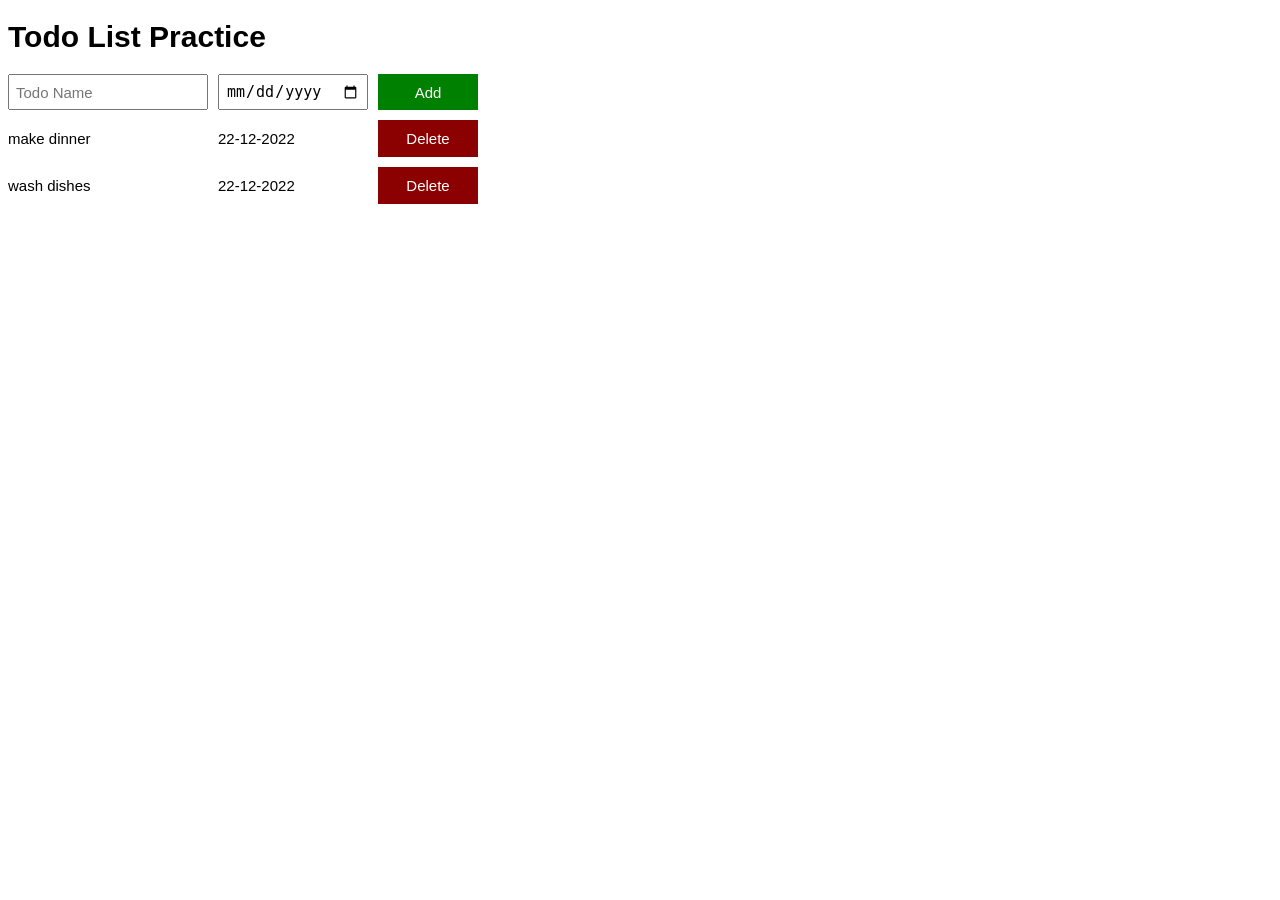
<file: index.html>
<!DOCTYPE html>
<html lang="en">

<head>
    <meta charset="UTF-8">
    <meta name="viewport" content="width=device-width, initial-scale=1.0">
    <title>Todo List</title>
    <link rel="stylesheet" href="./to-do-list.css">
</head>

<body>

<h1>Todo List Practice</h1>

<div class="todo-input-grid">
<input placeholder="Todo Name" class="js-name-input name-input">
<input type="date" class="js-due-date-input due-date-input">
<button class="js-add-button add-todo-button">Add</button>
</div>
<div class="js-todo-list todo-grid"></div>

    <script src="./to-do-list.js"></script>
</body>

</html>
</file>
<file: to-do-list.css>
body {
    
    font-family: Arial;
    font-size: 15px;
}

.todo-grid,
.todo-input-grid {
    display: grid;
    grid-template-columns: 200px 150px 100px;
    column-gap: 10px;
    row-gap: 10px;
    align-items: center;

}

.todo-input-grid {
    margin-bottom: 10px;
    align-items: stretch;
}

.name-input,
.due-date-input {
    font-size: 15px;
    padding: 6px;
}

.add-todo-button {
    background-color: green;
    color: white;
    border: none;
    font-size: 15px;
    cursor: pointer;
}

.delete-todo-button {
    background-color: darkred;
    color: white;
    border: none;
    font-size: 15px;
    cursor: pointer;
    padding-top: 10px;
    padding-bottom: 10px;

}
</file>
